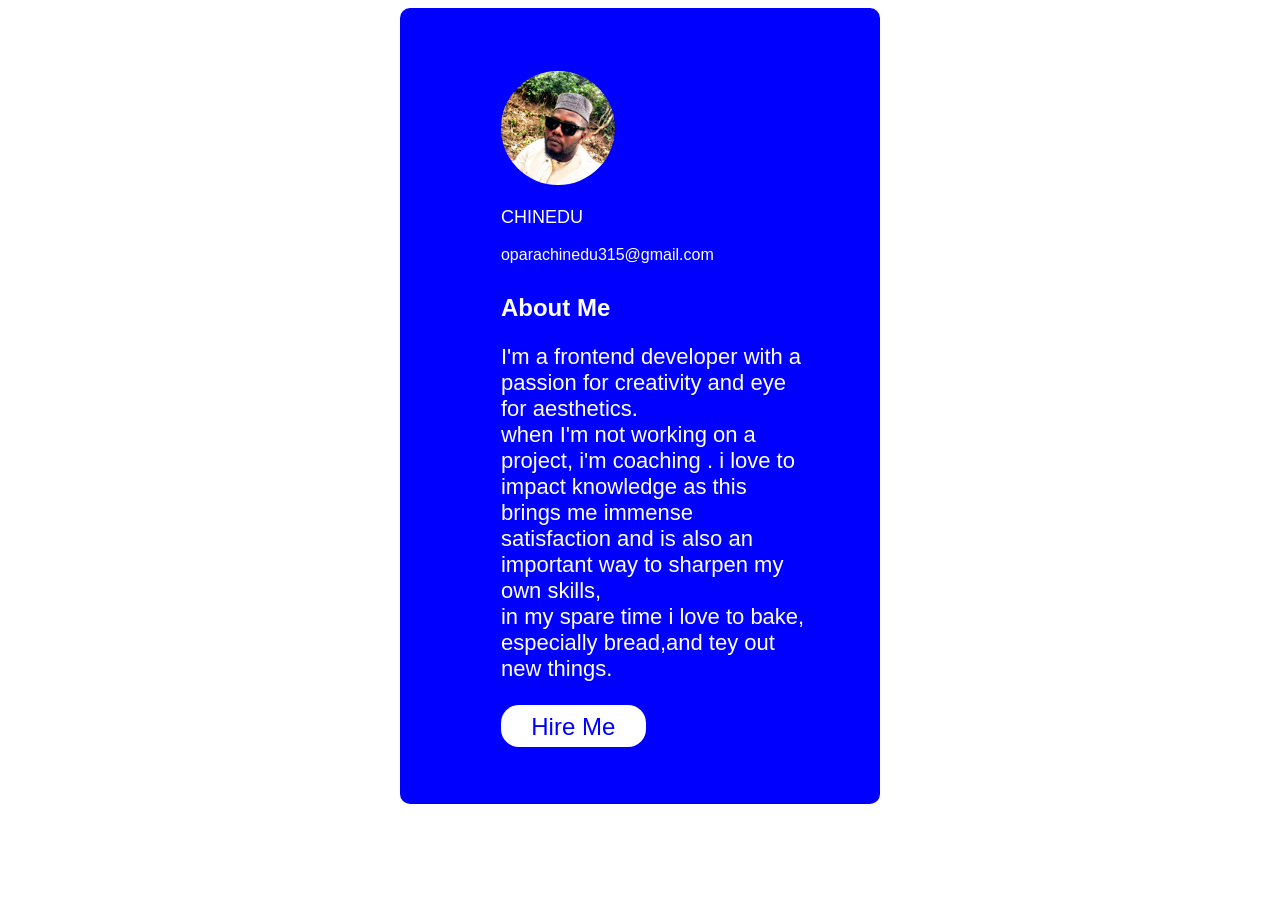
<file: index.html>
<!DOCTYPE html>
<html lang="en">
<head>
    <meta charset="UTF-8">
    <meta name="viewport" content="width=device-width, initial-scale=1.0">
    <title>The Just Projects – CHINEDU</title>
    <link rel="stylesheet" href="style.css">
</head>
<body>
 <div class="profile-card">

        <img src="IMG_20210408_163814_3~2.jpg" alt="">
        <h3>CHINEDU</h3>
        <p style="font-size: 16px; font-family: 'Gill Sans', 'Gill Sans MT', sans-serif; font-weight: 200;">oparachinedu315@gmail.com</p>
        <h1>About Me</h1>
        <p>
            I'm a frontend developer  with a passion for creativity and eye for aesthetics. <br> when I'm not working on a project, i'm coaching . i love to impact knowledge as this brings me immense satisfaction and is also an important way to sharpen my own skills,<br> in my spare time i love to bake, especially bread,and tey out new things.
        </p>
        <a href="https://www.instagram.com/#_=_">Hire Me</a>
        
    </div>
  
</body>
</html>
</file>
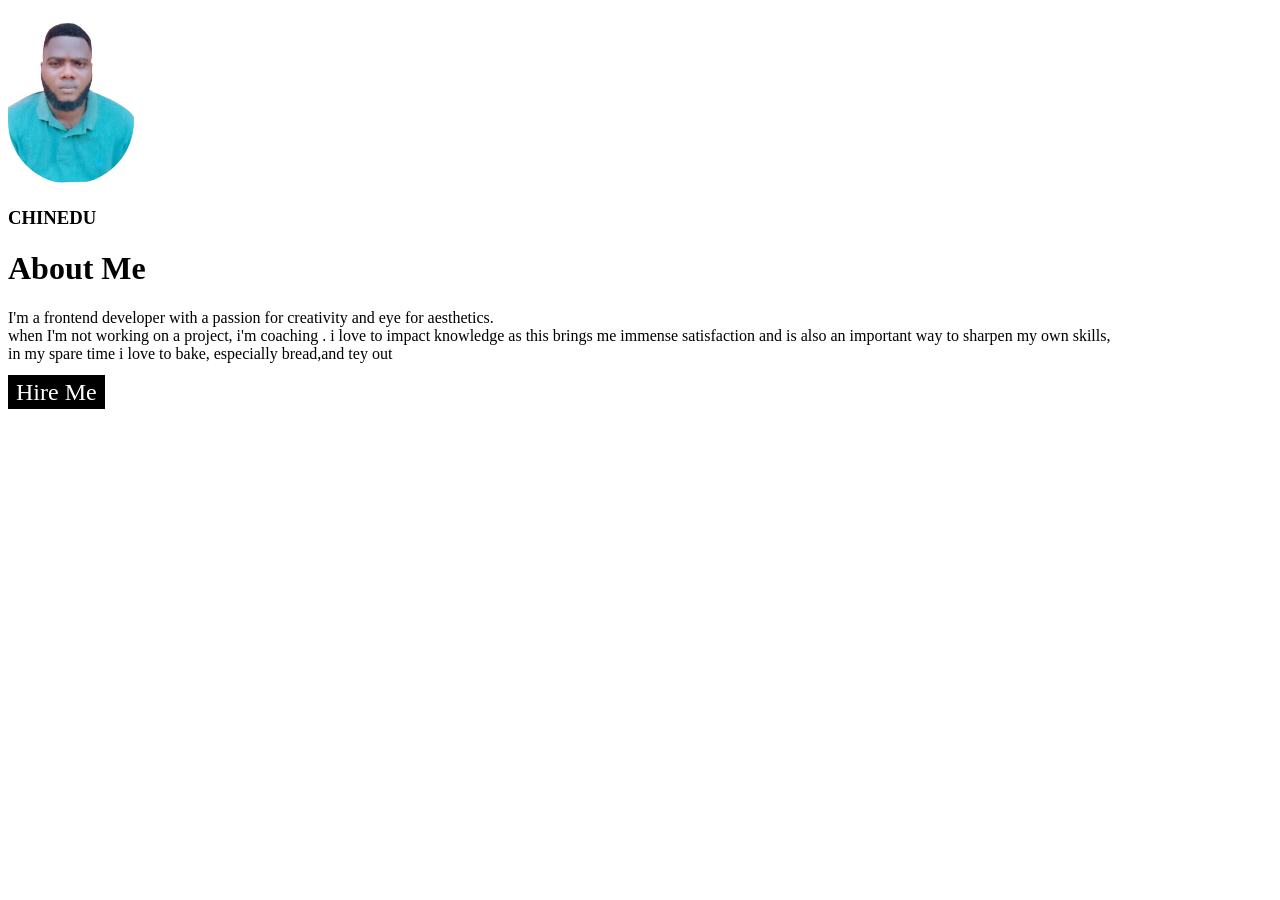
<file: indext.html>
<!DOCTYPE html>
<html lang="en">
<head>
    <meta charset="UTF-8">
    <meta name="viewport" content="width=device-width, initial-scale=1.0">
    <title>The Just Projects – CHINEDU</title>
</head>
<body>
    <img src="AA2-removebg-preview.jpg" alt="" style="border-radius: 180px; width: 10%;">
    <h3>CHINEDU</h3>
    <h1>About Me</h1>
    <p>
        I'm a frontend developer  with a passion for creativity and eye for aesthetics. <br> when I'm not working on a project, i'm coaching . i love to impact knowledge as this brings me immense satisfaction and is also an important way to sharpen my own skills,<br> in my spare time i love to bake, especially bread,and tey out 
    </p>

    <a href="https://www.instagram.com/#_=_" style="background-color: black; color: white; text-decoration: none; padding-top: 4px; padding-bottom: 4px; padding-left: 8px; padding-right: 8px; font-size: 24px;">Hire Me</a>
    
</body>
</html>
</file>
<file: style.css>
img{
    width: 30%;
    border-radius: 50%;
    object-fit: cover;
}

h3{
    font-size: 18px;
    font-family: 'Gill Sans', 'Gill Sans MT', Calibri, 'Trebuchet MS', sans-serif;
    font-weight: 200;
    color: white;
}

h1{
    font-size: 24px;
    font-family:'Gill Sans', 'Gill Sans MT', Calibri, 'Trebuchet MS', sans-serif;
    font-weight: 800;
    color: white;
}

p{
    font-size: 22px;
    font-family: 'Gill Sans', 'Gill Sans MT', Calibri, 'Trebuchet MS', sans-serif;
    max-width: 80%;
    color: white;
    margin-bottom: 8%;
}

.profile-card{
    background-color: blue;
    padding-left: 8%;
    padding-top: 5%;
    padding-bottom: 5%;
    width: 30%;
    border-radius: 10px;
    margin: 0 auto;
}

a{
    text-decoration: none;
    background-color: white;
    color: blue;
    font-size: 24px;
    font-family: 'Gill Sans', 'Gill Sans MT', Calibri, 'Trebuchet MS', sans-serif;
    padding:2% 8%;
    border-radius: 18px;
  
}
</file>
